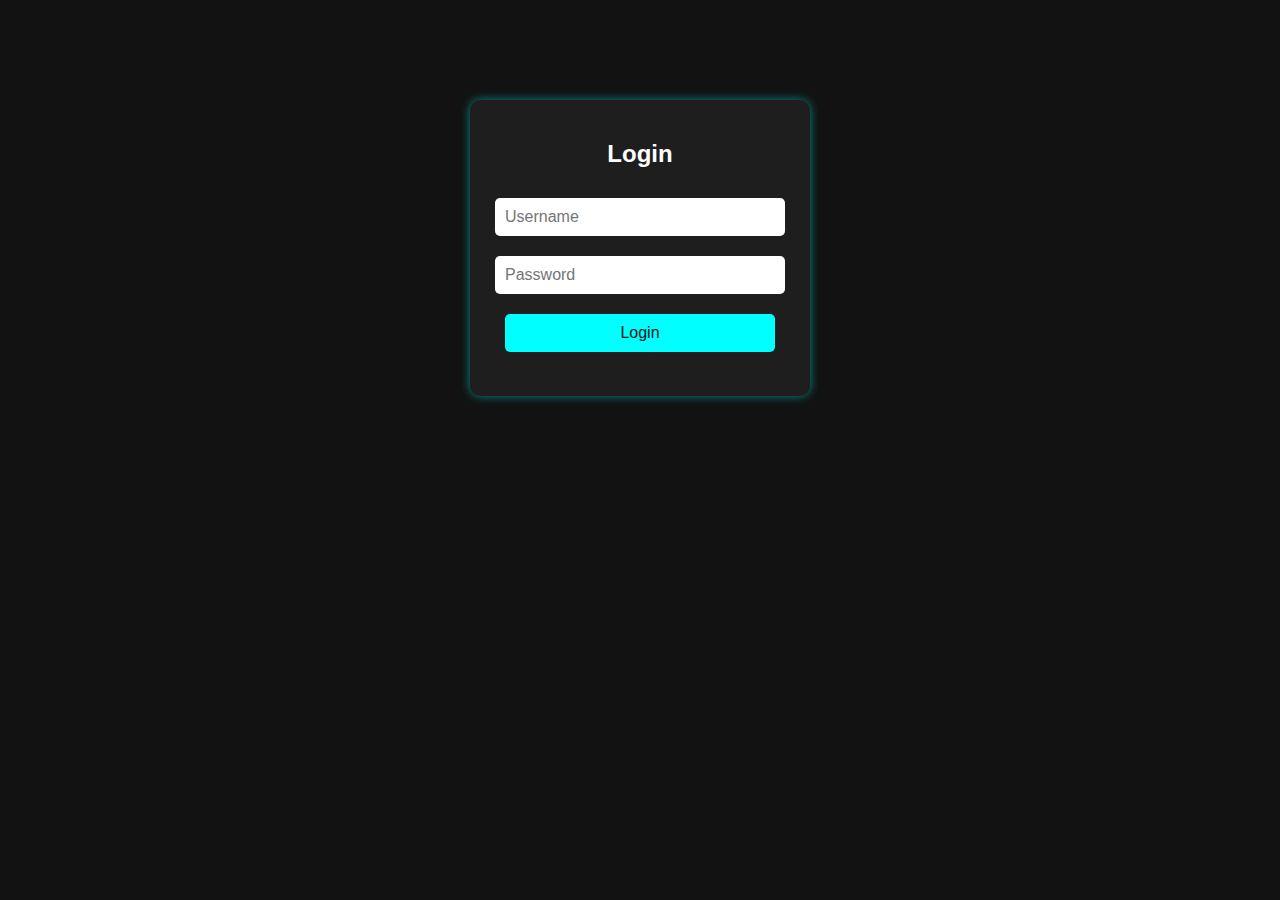
<file: index.html>
<!DOCTYPE html>
<html lang="en">
<head>
    <meta charset="UTF-8">
    <meta name="viewport" content="width=device-width, initial-scale=1.0">
    <title>Secure Voice Call</title>
    <link rel="stylesheet" href="style.css">
</head>
<body>
    <div id="login-container">
        <h2>Login</h2>
        <input type="text" id="username" placeholder="Username">
        <input type="password" id="password" placeholder="Password">
        <button onclick="login()">Login</button>
        <p id="error-msg"></p>
    </div>

    <div id="call-container" style="display: none;">
        <h2>Welcome, <span id="user-name"></span></h2>
        <button onclick="startCall()">Start Call</button>
        <button onclick="endCall()">End Call</button>
        <p id="call-status"></p>
    </div>

    <script src="script.js"></script>
</body>
</html>
</file>
<file: style.css>
body {
    font-family: Arial, sans-serif;
    background-color: #121212;
    color: #ffffff;
    text-align: center;
    margin: 0;
    padding: 0;
}

#login-container, #call-container {
    width: 300px;
    margin: 100px auto;
    padding: 20px;
    background-color: #1e1e1e;
    border-radius: 10px;
    box-shadow: 0 0 10px rgba(0, 255, 255, 0.5);
}

input, button {
    width: 90%;
    padding: 10px;
    margin: 10px 0;
    border: none;
    border-radius: 5px;
    font-size: 16px;
}

button {
    background-color: cyan;
    color: #121212;
    cursor: pointer;
}

#error-msg {
    color: red;
    font-size: 14px;
}

#call-status {
    color: lime;
    font-size: 18px;
}
</file>
